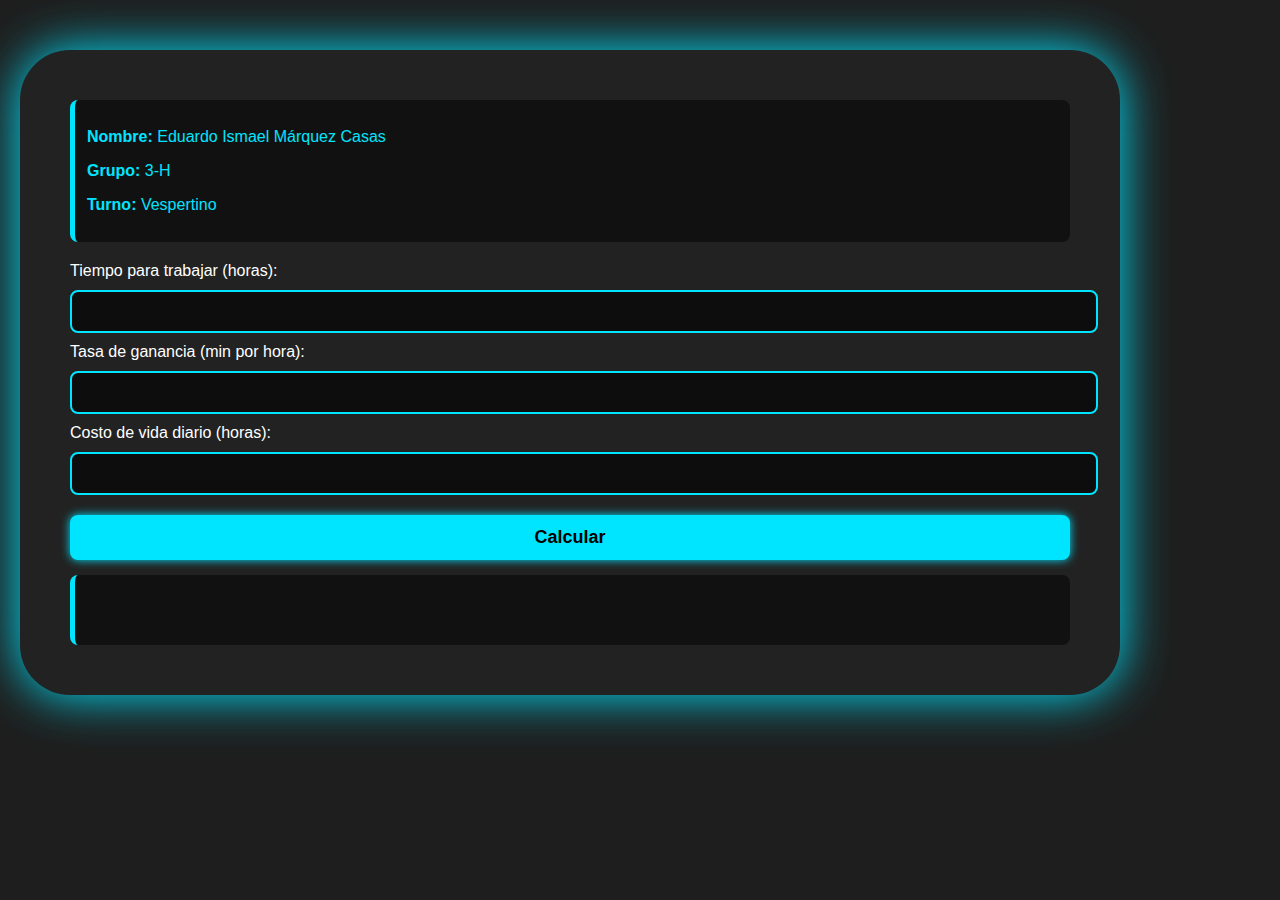
<file: calculadora-tiempo/index.html>
<!DOCTYPE html>
<html lang="es">
<head>
    <meta charset="UTF-8">
    <meta name="viewport" content="width=device-width, initial-scale=1.0">
    <title>Calculadora de Inversión de Tiempo</title>
    <link rel="stylesheet" href="estilo.css">
</head>
<body>

<main class="panel">
    <div class="ficha">
        <p><strong>Nombre:</strong> Eduardo Ismael Márquez Casas</p>
        <p><strong>Grupo:</strong> 3-H</p>
        <p><strong>Turno:</strong> Vespertino</p>
    </div>

    <label>Tiempo para trabajar (horas):</label>
    <input type="number" id="tiempo">

    <label>Tasa de ganancia (min por hora):</label>
    <input type="number" id="tasa">

    <label>Costo de vida diario (horas):</label>
    <input type="number" id="costo">

    <button onclick="calcular()">Calcular</button>

    <div class="resultado" id="resultado"></div>
</main>

<script src="script.js"></script>
</body>
</html>
</file>
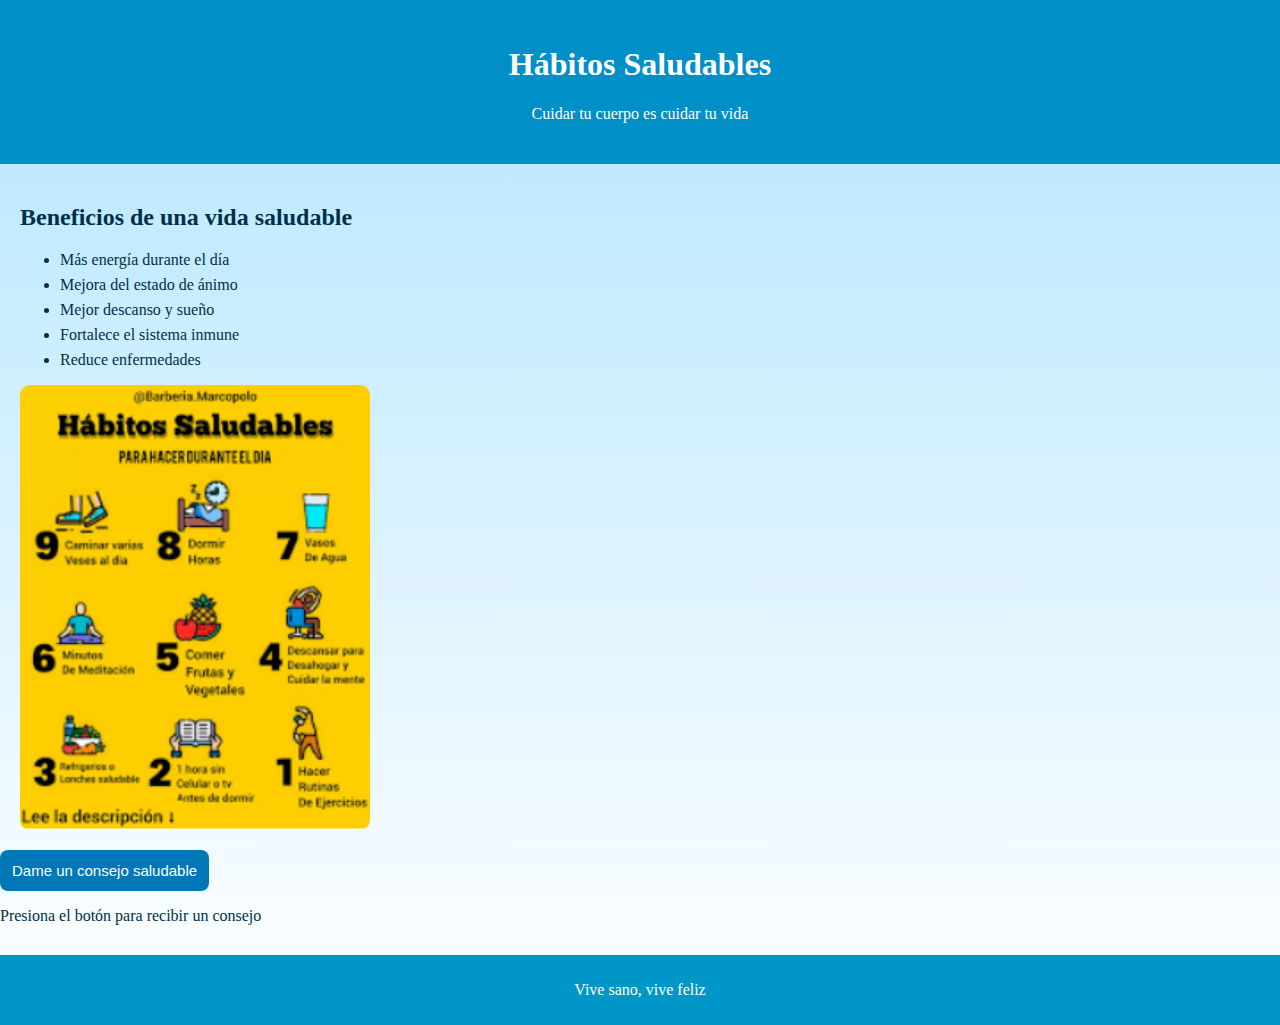
<file: vida zana/pagina_saludable2.html>
<!DOCTYPE html>
<html lang="es">
<head>
    <meta charset="UTF-8">
    <meta name="viewport" content="width=device-width, initial-scale=1.0">
    <title>Hábitos Saludables</title>
    <link rel="stylesheet" href="estilo.css">
</head>
<body>

    <header>
        <h1>Hábitos Saludables</h1>
        <p>Cuidar tu cuerpo es cuidar tu vida</p>
    </header>

    <section class="info">
        <h2>Beneficios de una vida saludable</h2>
        <ul>
            <li>Más energía durante el día</li>
            <li>Mejora del estado de ánimo</li>
            <li>Mejor descanso y sueño</li>
            <li>Fortalece el sistema inmune</li>
            <li>Reduce enfermedades</li>
        </ul>

        <img src="Captura.PNG" alt="Saludable">
    </section>

    <section class="consejo">
        <button id="btnConsejo">Dame un consejo saludable</button>
        <p id="textoConsejo">Presiona el botón para recibir un consejo</p>
    </section>

    <footer>
        <p>Vive sano, vive feliz</p>
    </footer>

<script src="app.js"></script>
</body>
</html>
</file>
<file: calculadora-tiempo/estilo.css>
body {
  font-family: Arial, sans-serif;
  background: #1e1e1e;
  margin: 0;
  color: #fff;
}

.panel {
  max-width: 1000px;
  margin-left: 20px;
  margin-top: 50px;
  background: #222;
  padding: 50px;
  border-radius: 50px;
  box-shadow: 0 0 50px #00e5ff;
}

input {
  width: 100%;
  padding: 12px;
  margin: 10px 0;
  border-radius: 8px;
  border: 2px solid #00e5ff;
  background: #0d0d0d;
  color: #00e5ff;
}

button {
  width: 100%;
  padding: 12px;
  background: #00e5ff;
  color: #000;
  border: none;
  border-radius: 8px;
  font-size: 18px;
  margin-top: 10px;
  cursor: pointer;
  font-weight: bold;
  box-shadow: 0 0 10px #00e5ff;
}

.resultado {
  margin-top: 15px;
  background: #111;
  padding: 15px;
  border-radius: 8px;
  min-height: 40px;
  border-left: 5px solid #00e5ff;
  color: #00e5ff;
}

.ficha {
  background: #111;
  padding: 12px;
  border-radius: 8px;
  margin-bottom: 20px;
  border-left: 5px solid #00e5ff;
  color: #00e5ff;
}
</file>
<file: vida zana/estilo.css>
body {
    background: linear-gradient(#b3e5ff, #ffffff);
    margin: 0;
    font-family: Verdana;
    color: #003049;
}

header {
    background-color: #008fc7;
    color: white;
    text-align: center;
    padding: 25px;
}

.info {
    padding: 20px;
}

ul li {
    margin-bottom: 7px;
}

img {
    width: 350px;
    display: block;
    margin-top: 10px;
    border-radius: 10px;
}

button {
    padding: 12px;
    background-color: #0077b6;
    border: none;
    color: white;
    border-radius: 8px;
    cursor: pointer;
    font-size: 15px;
}

button:hover {
    background-color: #023e8a;
}

footer {
    margin-top: 30px;
    background-color: #0096c7;
    color: white;
    padding: 10px;
    text-align: center;
}
</file>
